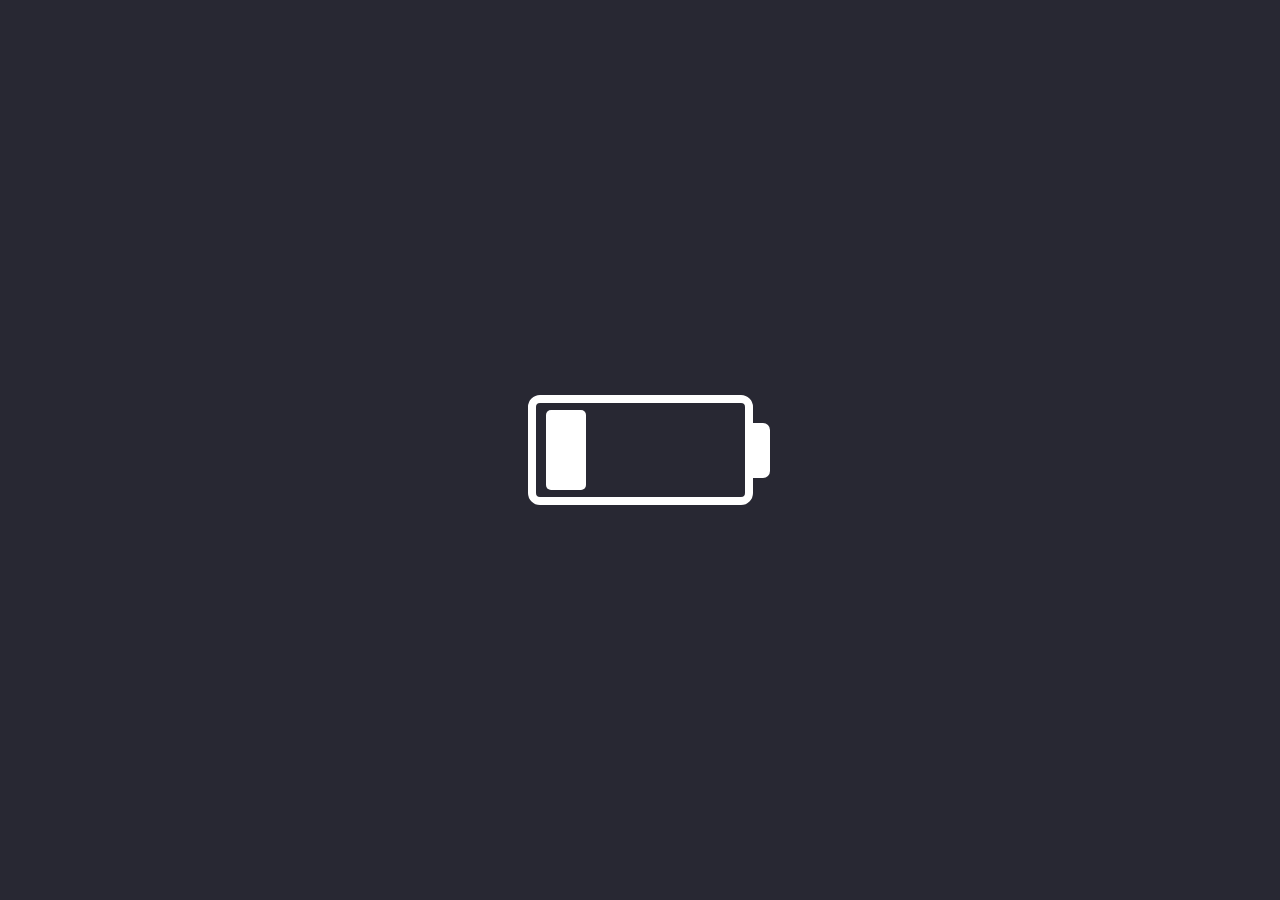
<file: index.html>
<!DOCTYPE html>
  <html lang="en">
  <head>
      <title>Battery Charging Animation</title>
      <link rel="stylesheet" href="style.css">
  </head>
  <body>
      <div class="battery"></div>
  </body>
  </html>
</file>
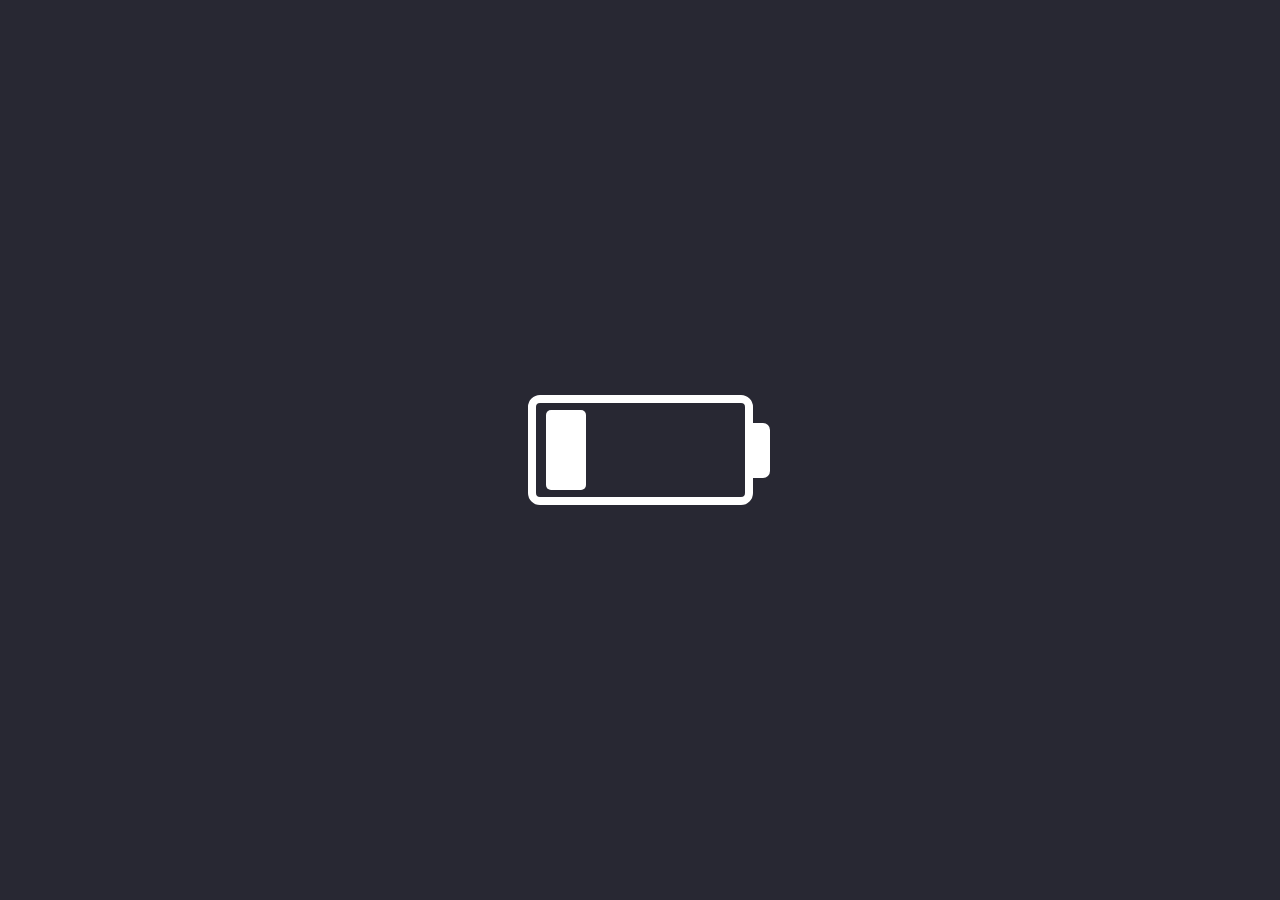
<file: html2.html>
<!DOCTYPE html>
  <html lang="en">
  <head>
      <title>Battery Charging Animation</title>
      <link rel="stylesheet" href="css2.css">
  </head>
  <body>
      <div class="battery"></div>
  </body>
  </html>
</file>
<file: style.css>
*,
*:before,
*:after{
    padding: 0;
    margin: 0;
    box-sizing: border-box;
}
body{
    background-color: #282833;
}
.battery{
    height: 110px;
    width: 225px;
    border: 8px solid #ffffff;
    position: absolute;
    margin: auto;
    top: 0;
    bottom: 0;
    left: 0;
    right: 0;
    border-radius: 12px;
}
.battery:before{
    content: "";
    position: absolute;
    margin: auto;
    height: 55px;
    width: 20px;
    background-color: #ffffff;
    right: -25px;
    top: 0;
    bottom: 0;
    border-radius: 0 7px 7px 0;
}
.battery:after{
    content: "";
    position: absolute;
    height: 80px;
    width: 40px;
    background-color: #ffffff;
    margin: auto;
    top: 0;
    bottom: 0;
    left: 10px;
    border-radius: 5px;
    box-shadow: 50px 0 transparent,
                100px 0 transparent,
                150px 0 transparent;
    animation: charge 4s infinite;
}
@keyframes charge{
    22%{
        box-shadow: 50px 0 transparent,
        100px 0 transparent,
        150px 0 transparent;
    }
    25%{
        box-shadow: 50px 0 #ffffff,
        100px 0 transparent,
        150px 0 transparent;
    }
    47%{
        box-shadow: 50px 0 #ffffff,
        100px 0 transparent,
        150px 0 transparent;
    }
    50%{
        box-shadow: 50px 0 #ffffff,
        100px 0 #ffffff,
        150px 0 transparent;
    }
    72%{
        box-shadow: 50px 0 #ffffff,
        100px 0 #ffffff,
        150px 0 transparent;
    }
    75%{
        box-shadow: 50px 0 #ffffff,
        100px 0 #ffffff,
        150px 0 #ffffff;
    }
    95%{
        box-shadow: 50px 0 #ffffff,
        100px 0 #ffffff,
        150px 0 #ffffff;
    }
}
</file>
<file: css2.css>
*,
*:before,
*:after{
    padding: 0;
    margin: 0;
    box-sizing: border-box;
}
body{
    background-color: #282833;
}
.battery{
    height: 110px;
    width: 225px;
    border: 8px solid #ffffff;
    position: absolute;
    margin: auto;
    top: 0;
    bottom: 0;
    left: 0;
    right: 0;
    border-radius: 12px;
}
.battery:before{
    content: "";
    position: absolute;
    margin: auto;
    height: 55px;
    width: 20px;
    background-color: #ffffff;
    right: -25px;
    top: 0;
    bottom: 0;
    border-radius: 0 7px 7px 0;
}
.battery:after{
    content: "";
    position: absolute;
    height: 80px;
    width: 40px;
    background-color: #ffffff;
    margin: auto;
    top: 0;
    bottom: 0;
    left: 10px;
    border-radius: 5px;
    box-shadow: 50px 0 transparent,
                100px 0 transparent,
                150px 0 transparent;
    animation: charge 4s infinite;
}
@keyframes charge{
    22%{
        box-shadow: 50px 0 transparent,
        100px 0 transparent,
        150px 0 transparent;
    }
    25%{
        box-shadow: 50px 0 #ffffff,
        100px 0 transparent,
        150px 0 transparent;
    }
    47%{
        box-shadow: 50px 0 #ffffff,
        100px 0 transparent,
        150px 0 transparent;
    }
    50%{
        box-shadow: 50px 0 #ffffff,
        100px 0 #ffffff,
        150px 0 transparent;
    }
    72%{
        box-shadow: 50px 0 #ffffff,
        100px 0 #ffffff,
        150px 0 transparent;
    }
    75%{
        box-shadow: 50px 0 #ffffff,
        100px 0 #ffffff,
        150px 0 #ffffff;
    }
    95%{
        box-shadow: 50px 0 #ffffff,
        100px 0 #ffffff,
        150px 0 #ffffff;
    }
}
</file>
